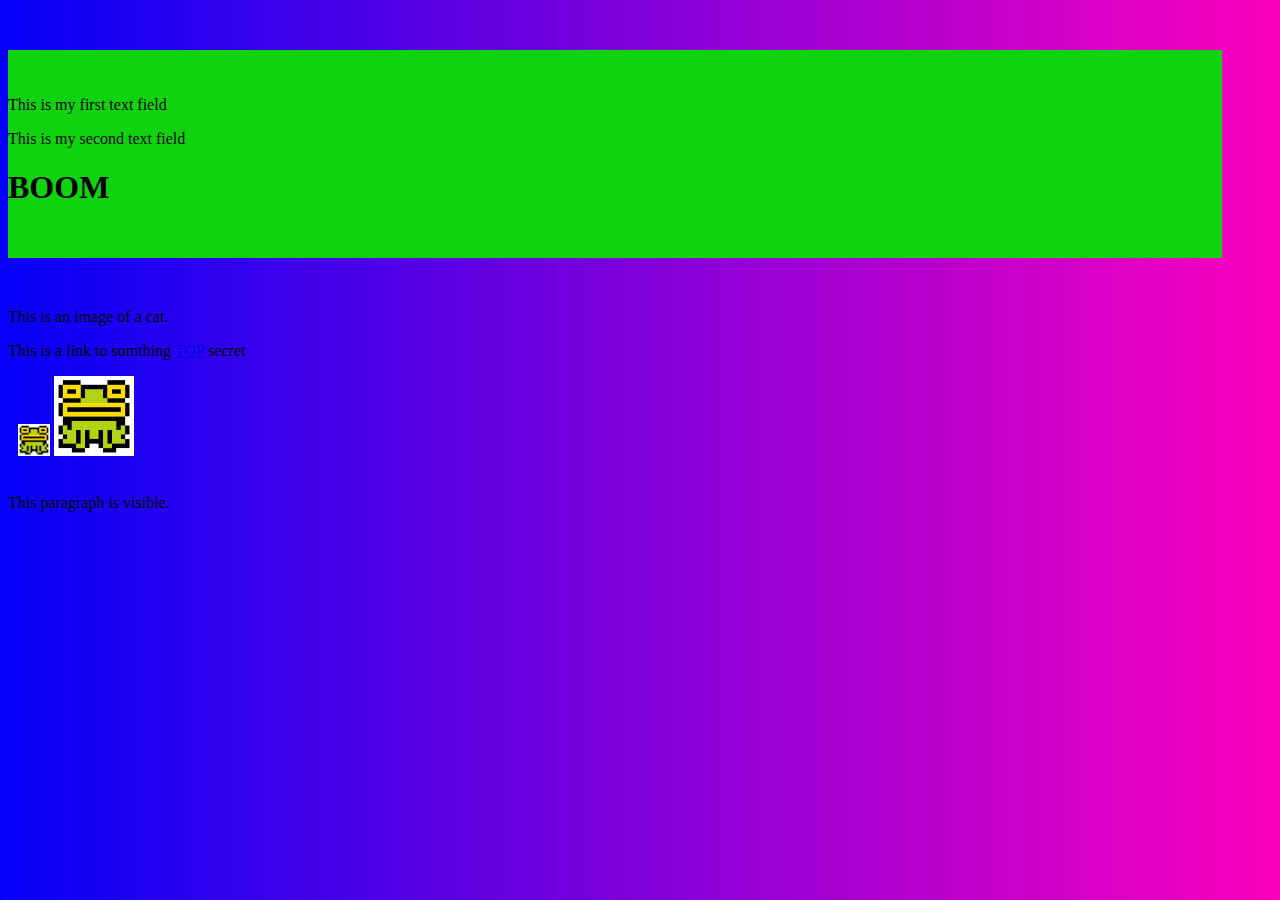
<file: index.html>
<!DOCTYPE html>
<html lang="en">
<head>
    <meta charset="UTF-8">
    <meta name="viewport" content="width=device-width, initial-scale=1.0">
    <title>Index</title>
    <link rel="stylesheet" href="style1.css" type="text/css">
</head>
<body>
    <div class="textcontent">
        <P >This is my first text field </P>
        <p> This is my second text field</p>
        <P><b><h1>BOOM</h1></b></P>
    </div>
    <div>
    <p>This is an image of a cat.</p>
    <p>This is a link to somthing <a href="hiddenpage.html">TOP</a> secret</p>
    </div>
    <div Class="image">
        <img  src="frog image.png" alt="image 1" width="32" height="32">
        <img  src="frog image.png" alt="image 1" width="80" height="80">
    </div>
        <br>
        <p class="hidden"> This paragraph is hidden.</p>
        <p>This paragraph is visible.</p>
</body>
</html>
</file>
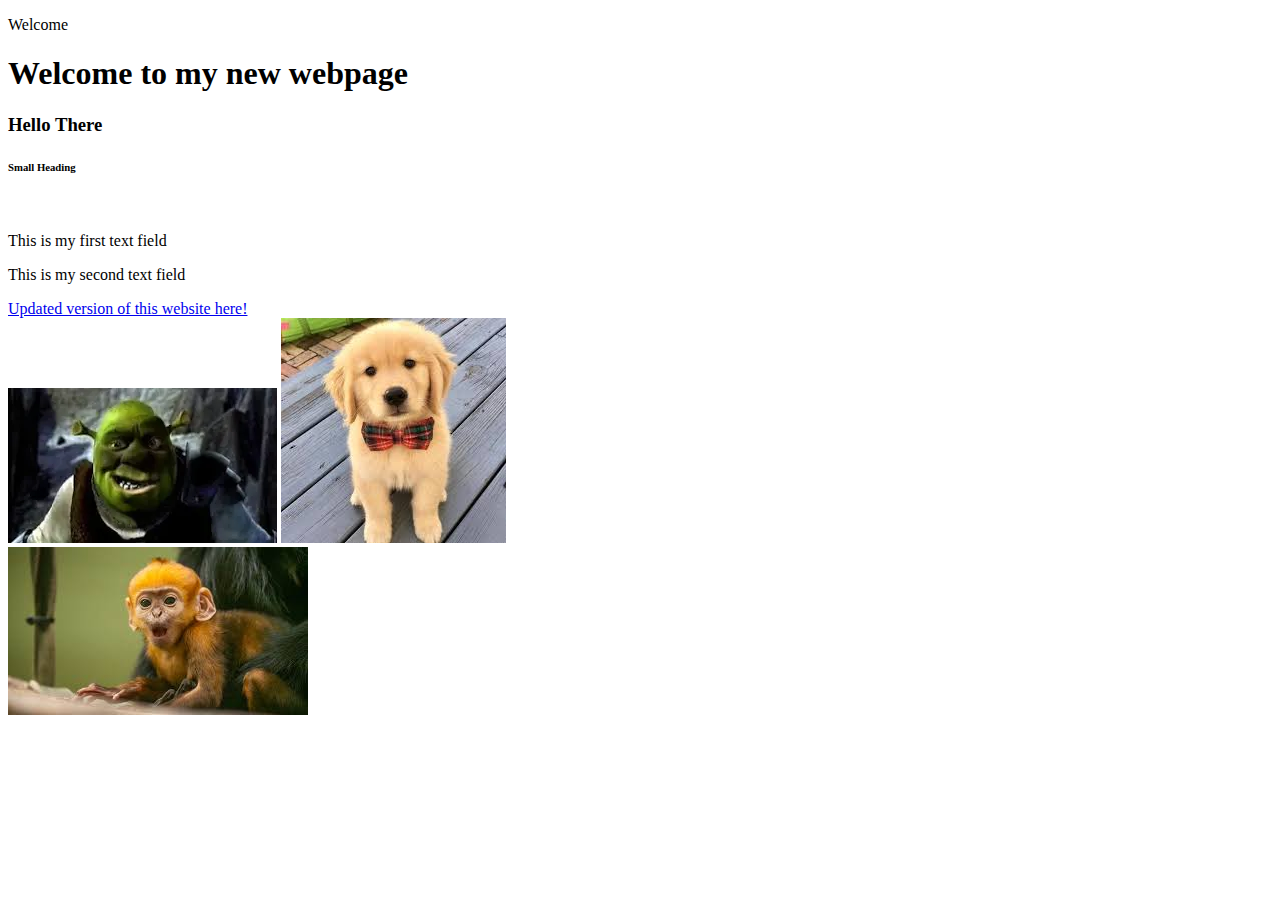
<file: Demo.html>
<!-- Create boilerplate with ! + tab-->
<!DOCTYPE html>
<html lang="en"> <!-- Sets language to english -->
<head>
    <title>Tristan Stanton</title>
    <meta charset="UTF-8"> <!-- Sets character set to display on webpage -->
    <meta name="viewport" content="width=device-width, initial-scale=1.0"> <!-- Sets page width to device width -->
    <title>Document</title> <!-- Displays in browser tab -->
    <link rel="stylesheet" hfef="style.css" type="text/class">
</head>
<p>Welcome</p>
<body> <!-- Displayed cotent -->
    <h1>Welcome to my new webpage</h1> <!-- Headers display one above the other -->
    <h3>Hello There</h3>
    <h6>Small Heading</h6>
<br>
<div> 
    <p>This is my first text field</p>
    <p>This is my second text field</p>

    <a href="groupwork.html"> Updated version of this website here! </a> <!-- Links to other page, destination in href 6-->
<br>
<div>
    <img src="[data-uri]" alt="Swamp Dweler">
    <img src="dog.jpg" alt="Cute Dog">
    <!-- image from local directiry -->
<br>
    <img src="orange monkey.jpg" alt="Surprised Monkey">
    <br>
</body>

</html>
</file>
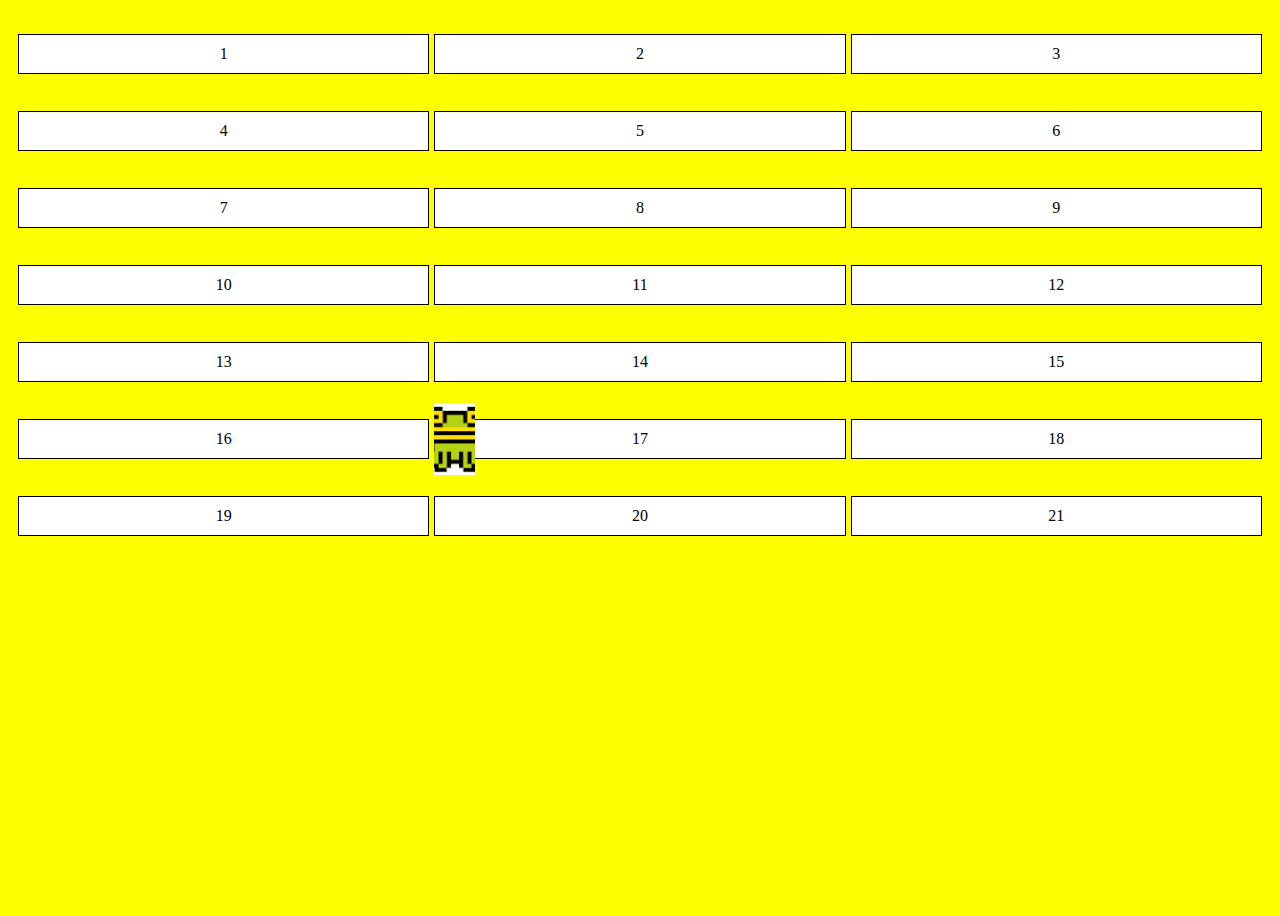
<file: grid.html>
<!DOCTYPE html>
<html lang="en">
<head>
    <meta charset="UTF-8">
    <meta name="viewport" content="width=device-width, initial-scale=1.0">
    <title>Grid Test</title>
    <link rel="stylesheet" href="style2.css" type="text/css">
</head>
<body>
    <div class="grid-container">
        <p class="grid-item">1</p>
        <p class="grid-item">2</p>
        <p class="grid-item">3</p>
        <p class="grid-item">4</p>
        <p class="grid-item">5</p>
        <p class="grid-item">6</p>
        <p class="grid-item">7</p>
        <p class="grid-item">8</p>
        <p class="grid-item">9</p>
        <p class="grid-item">10</p>
        <p class="grid-item">11</p>
        <p class="grid-item">12</p>
        <p class="grid-item">13</p>
        <p class="grid-item">14</p>
        <p class="grid-item">15</p>
        <p class="grid-item">16</p>
        <p class="grid-item" id=grid-item-17>17</p>
        <p class="grid-item">18</p>
        <p class="grid-item">19</p>
        <p class="grid-item">20</p>
        <p class="grid-item">21</p>
        <img class="image-item" src="frog image.png" alt="Frog">
    </div>
</body>
</html>
</file>
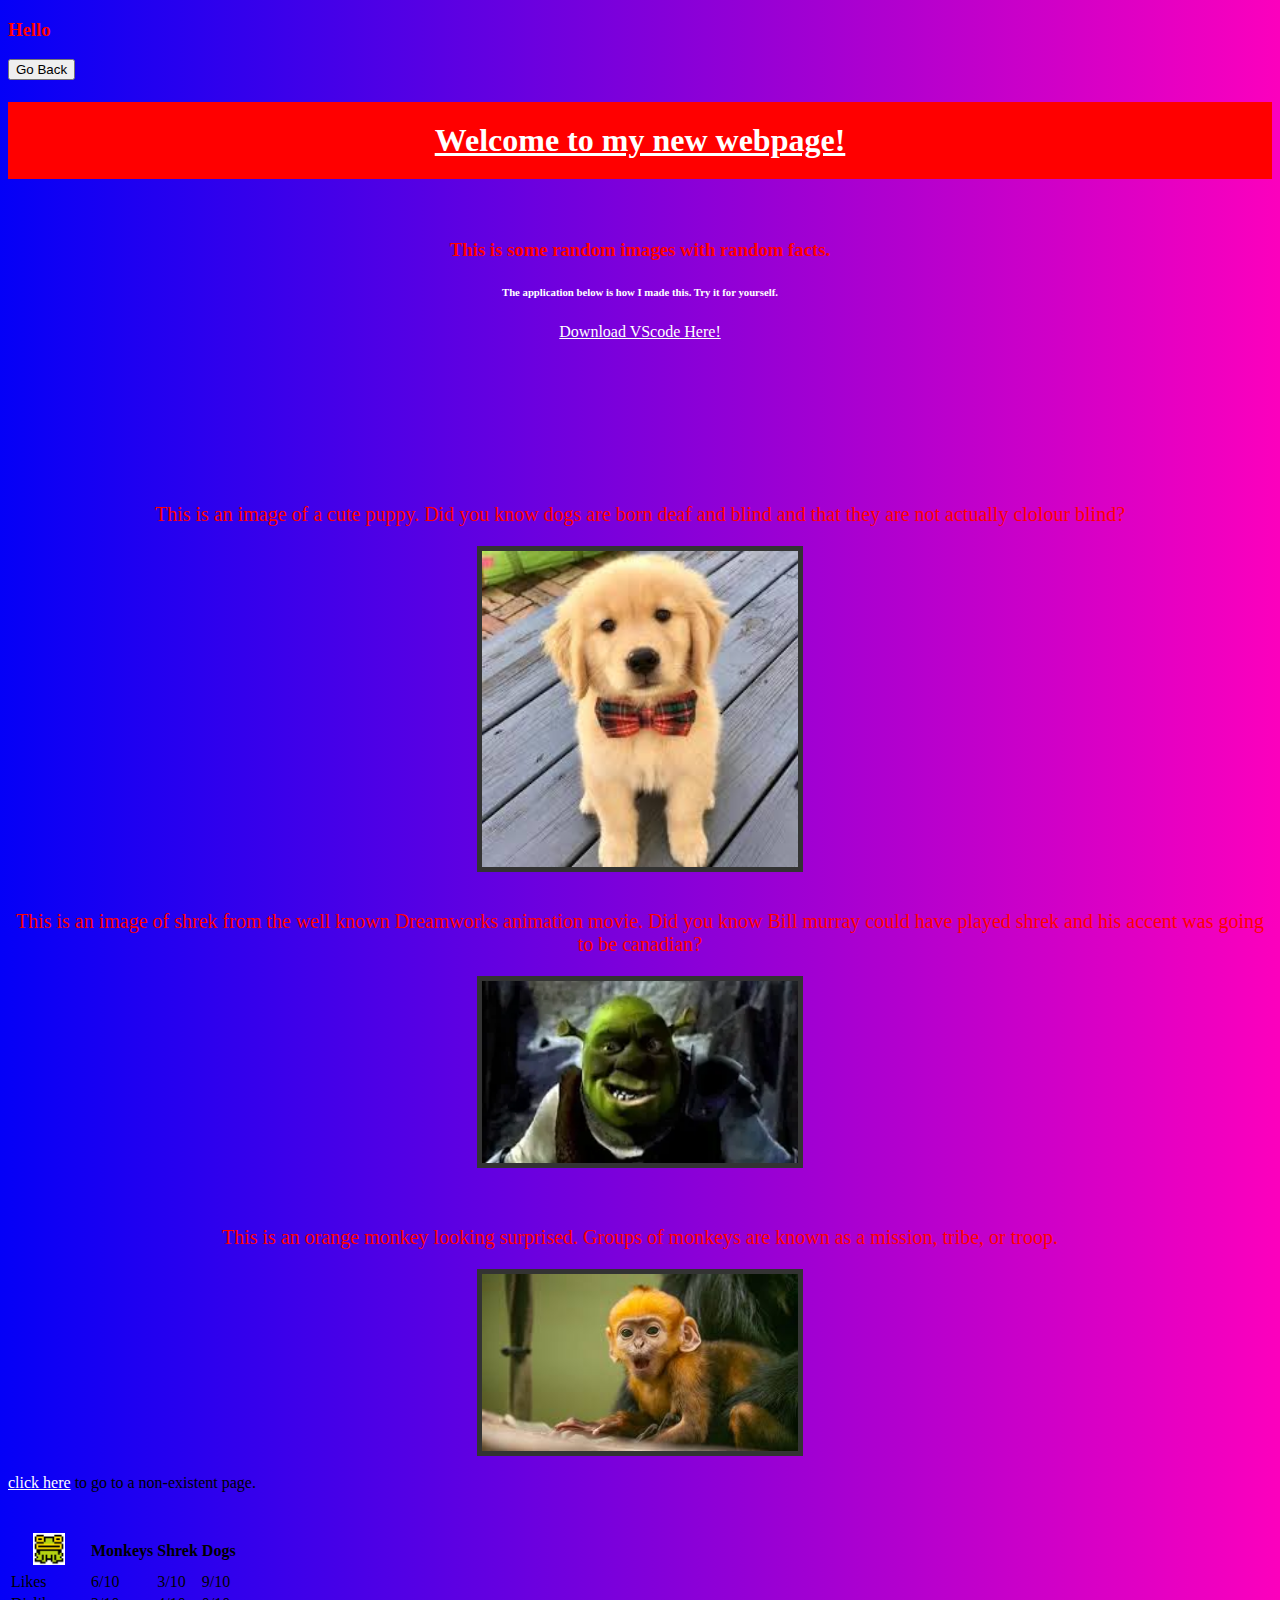
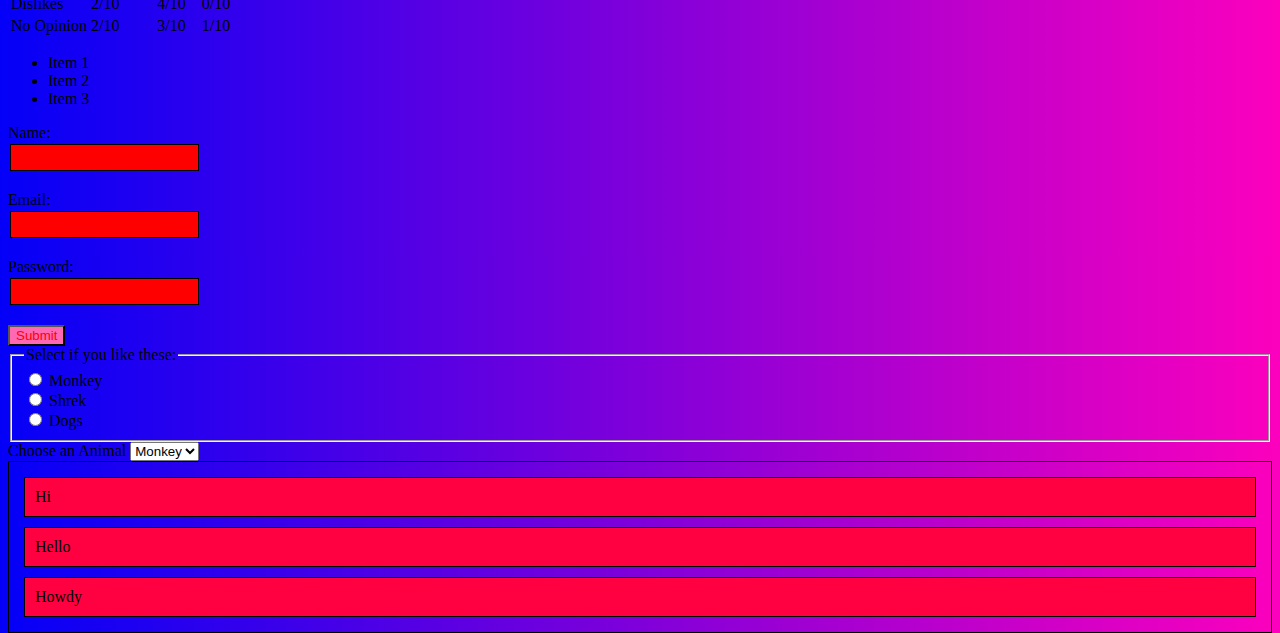
<file: groupwork.html>
<!DOCTYPE html>
<html lang="en"> <!-- Sets language to english -->
<head>
    <title>Tristan Stanton</title>
    <link rel="icon" type="image/png" href="frog image.png">
    <meta charset="UTF-8"> <!-- Sets character set to display on webpage -->
    <meta name="viewport" content="width=device-width, initial-scale=1.0"> <!-- Sets page width to device width -->
    <title>Document</title> <!-- Displays in browser tab -->
    <meta charset="UTF-8">
    <meta name="viewport" content="width=device-width, initial-scale=4.0">
    <link rel="stylesheet" href="style.css" type="text/css">
</head>
<h3>Hello</h3>
<body> <!-- Displayed cotent -->
    <button type="button" onclick="history.back()">Go Back</button>
    <h1 class="header1"><b><u>Welcome to my new webpage!</u></b></h1> <!-- Headers display one above the other -->

<div class="content">
    <h3>This is some random images with random facts.</h3>
    <h6>The application below is how I made this. Try it for yourself.</h6>
    <a class="vslink" href="https://code.visualstudio.com">Download VScode Here! </a> <!-- Links to other page, destination in href 6-->
</div>
<br>
<div> 
    <p>This is an image of a cute puppy. Did you know dogs are born deaf and blind and that they are not actually clolour blind?</p>
    <img class="picture" src="dog.jpg" alt="Cute Dog"> 
<br>
<div>
    <p>This is an image of shrek from the well known Dreamworks animation movie. Did you know Bill murray could have played shrek and his accent was going to be canadian?</p>
    <img class="picture" src="[data-uri]" alt="Swamp Dweler">
    </p>
    <!-- image from local directiry -->
<br>
<div>
    <p>This is an orange monkey looking surprised. Groups of monkeys are known as a mission, tribe, or troop.</p>
    <a href="hiddenpage.html"><img class="picture" src="orange monkey.jpg" alt="Surprised Monkey">
<div>
<br>
<div>
    <a class="nonexistingpage" href="nonexistentpage.html">click here</a> to go to a non-existent page.</p>
</div>
<br>
<div>
    <table border:="2" 
        <tr>
            <th><img class="TableImage" src="frog image.png" alt="image 1" width="32" height="32"></th>
            <th>Monkeys</th>
            <th>Shrek</th>
            <th>Dogs</th>
        </tr>
        <tr>
            <td>Likes</td>
            <td>6/10</td>
            <td>3/10</td>
            <td>9/10</td>
        </tr>
        <tr>
            <td>Dislikes</td>
            <td>2/10</td>
            <td>4/10</td>
            <td>0/10</td>
        </tr>
        <tr>
            <td>No Opinion</td>
            <td>2/10</td>
            <td>3/10</td>
            <td>1/10</td>
        </tr>
    </table>
</div>
<ul>
    <li>Item 1</li>
    <li>Item 2</li>
    <li>Item 3</li>
</ul>
    <form 
        action="submit.html" method="get">
        <label  for="name">Name:</label><br>
        <input class="hover-item"type="text" id="name" name="name"><br><br>
        <label for="email">Email:</label><br>
        <input class="hover-item"type="email" id="email" name="email"><br><br>
        <label  for="password">Password:</label><br>
        <input class="hover-item"type="password" id="password" name="password"><br><br>
        <input type="submit" value="Submit">
    <div>
    <form>
        <fieldset> 
                <legend>Select if you like these:</legend>
                <input type="radio" id="Monkey" name="animal" value="Monkey">
                <label for="Monkey" >Monkey</label><br>
                <input type="radio" id="Shrek" name="animal" value="Shrek">
                <label for="Shrek">Shrek</label><br>
                <input type="radio" id="Dog" name="animal" value="Dog">
                <label for="Dogs">Dogs</label><br>
        </fieldset>
    </form>
    </div>
    <div>
    <form>
        <label for="Animals">Choose an Animal</label>
        <select id="animal" name="animal">
        <option value="Monkey">Monkey</option>
        <option value="Shrek">Shrek</option>
        <option value="Dog">Dog</option>
        </select>
    </form>
    </div>
    <div class="flex-container">
        <div class="flex-item">Hi</div>
        <div class="flex-item">Hello</div>
        <div class="flex-item">Howdy</div>
</body>
</html>
</file>
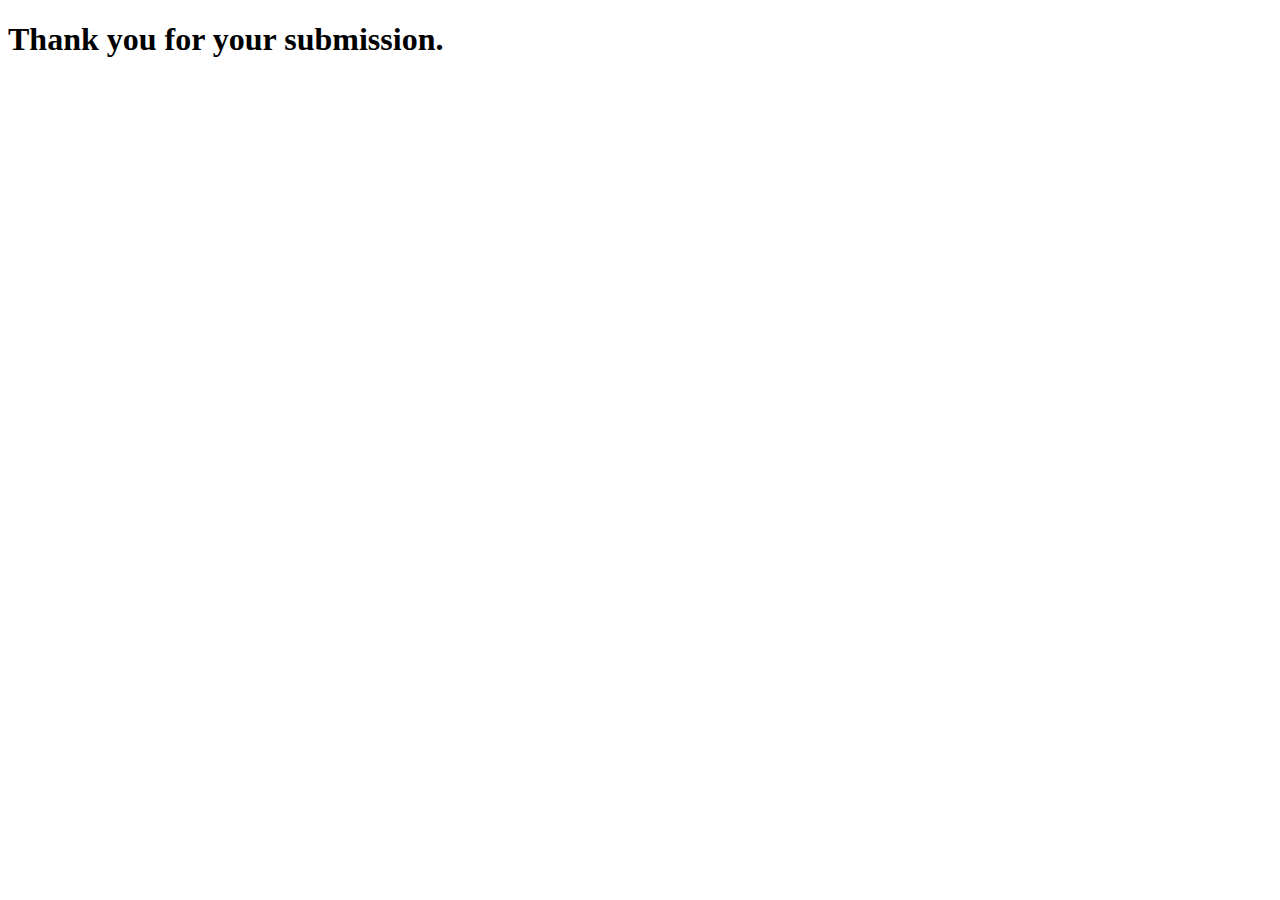
<file: submit.html>
<!DOCTYPE html>
<html lang="en">
<head>
    <meta charset="UTF-8">
    <meta name="viewport" content="width=device-width, initial-scale=1.0">
    <title>Document</title>
</head>
<body>
    <h1>Thank you for your submission.</h1>
</body>
</html>
</file>
<file: style1.css>
.hidden{
    display: none;
}
body{
    background: linear-gradient(to right, rgb(4, 0, 247), rgb(252, 0, 189));
    height: 100px
    width: 100%
}
.textcontent{
    background-color:rgb(16, 211, 16);
    margin: 50px;
    margin-left:0px;
    border: black;
    padding: 30px 0px; 
}
.image{
    margin-left: 10px;
}
</file>
<file: style2.css>
.grid-container {
    display: grid;
    grid-template-columns: repeat(3, 1fr);
    grid-template-rows: repeat(7, 1fr);
    gap: 5px;
    padding: 10px;
}
.grid-item {
    background-color: white;
    border: 1px solid #000000;
    padding: 10px;
    text-align: center;
} 
.image-item{
    width: 10%;
    height: 100%;
    object-fit: cover;
    grid-column-start: 2; 
    grid-row-end: 7; 
}
body{
    height: 100vh;
    background-color: yellow; 
}
#grid-item-17{
    grid-column: 2;
    grid-row: 6;
}
</file>
<file: style.css>
p{
        color:red;
        font-size: 20px;
        font-family:"calibri";
        text-align:center;
    }
    body{
        height: 100vh;
        background: linear-gradient(to right, rgb(4, 0, 247), rgb(252, 0, 189));
    }
    body{
        border-color: black;
    }
    h1{
        color:gold
    }
    h3{
        color: red;
    }
    h4{
        color:fuchsia
    }
    input{
        background-color: hotpink;
        color: red
    }
    #password{
        color:rgb(51, 253, 1)
    }
    #name{
        color:rgb(51, 253, 1)
    }
    #email{
        color:rgb(51, 253, 1)
    }
    .picture{
        display: block;
        margin-left: auto;
        margin-right: auto;
        width: 25%;
        height: 30%;
        border: 5px solid #333
    }
.textcontent{
    padding: red;
    border:rgb(51, 253, 1);
    }
    .header1{
        position: sticky;
        top: 0;
        background-color: #ff0000;
        color: white;
        padding: 20px;
        text-align: center;
    }
    .content{
        height: 25vh;
        padding: 20px;
        text-align: center;
    }
        .vslink{
        color: white
    }
    h6{
        color: white
    }
    .nonexistingpage{
        color:white 
    }
    
@media (max-width:600px){
    body{
        background: linear-gradient(to right, rgb(145, 255, 0), rgb(243, 52, 4));
    }
}
.flex-container {
    flex-direction: column-reverse;
    display: flex;
    flex-direction: column;
    border: 1px solid #000;
    padding: 10px;
}
.flex-item {
    background-color: #ff0040;
    margin: 5px;
    padding: 10px;
    border: 1px solid #020000;
}
.hover-item {
    background-color: #ff0000;
    padding: 5px;
    margin: 2px;
    border: 1px solid #000000;
    transition: background-color 0.3s;
}
.hover-item:hover {
    background-color: #2600ff; 
}
</file>
